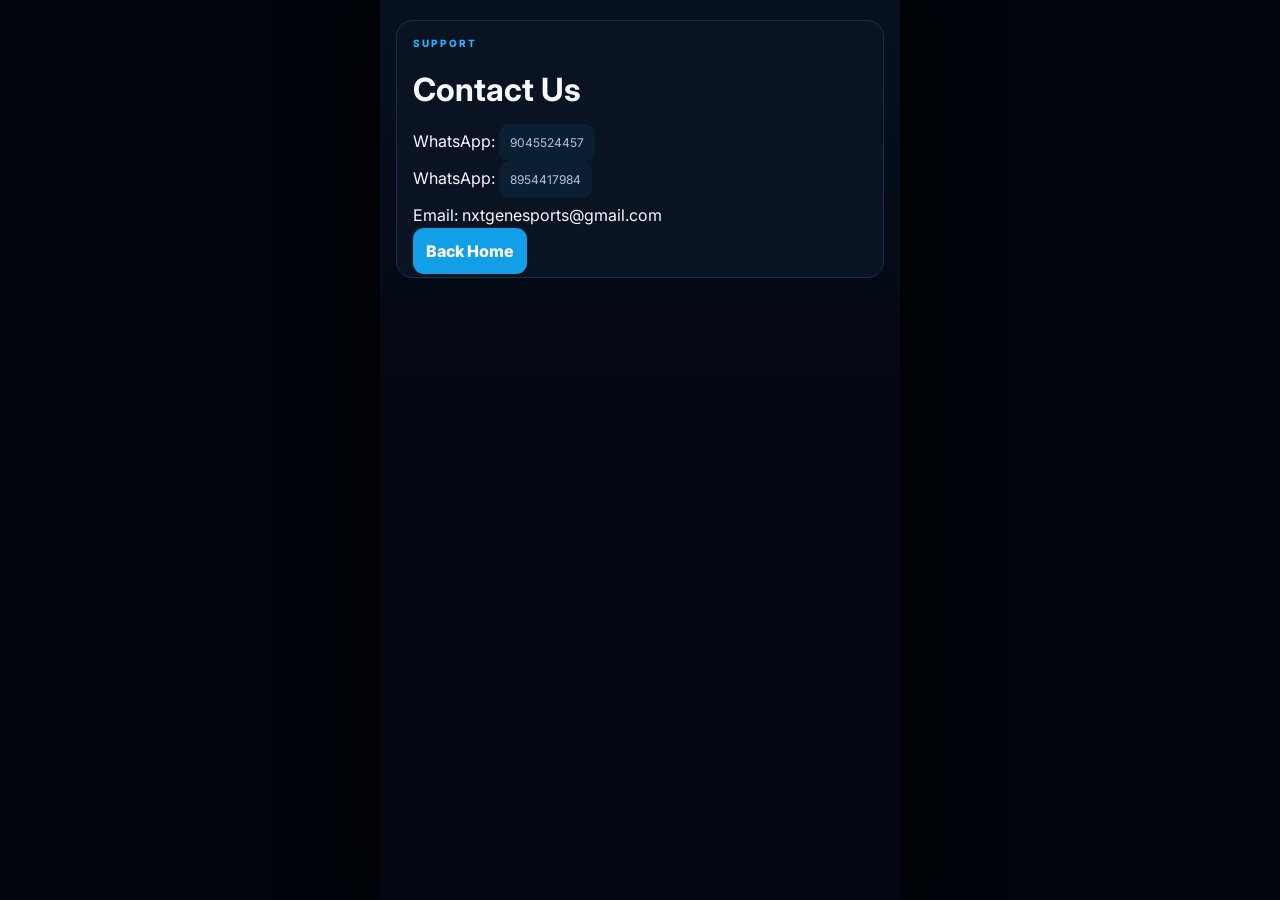
<file: contact.html>
<!doctype html><html><head><meta charset="utf-8"><meta name="viewport" content="width=device-width,initial-scale=1"><title>Contact Us</title><link rel="stylesheet" href="style.css"></head><body><div class="app"><main class="page"><div class="panel"><div class="kicker">SUPPORT</div><h1>Contact Us</h1><p>WhatsApp: <a class="notice" href="https://wa.me/919045524457">9045524457</a></p><p>WhatsApp: <a class="notice" href="https://wa.me/918954417984">8954417984</a></p><p>Email: <a href="mailto:nxtgenesports@gmail.com">nxtgenesports@gmail.com</a></p><a class="btn" href="index.html">Back Home</a></div></main></div></body></html>
</file>
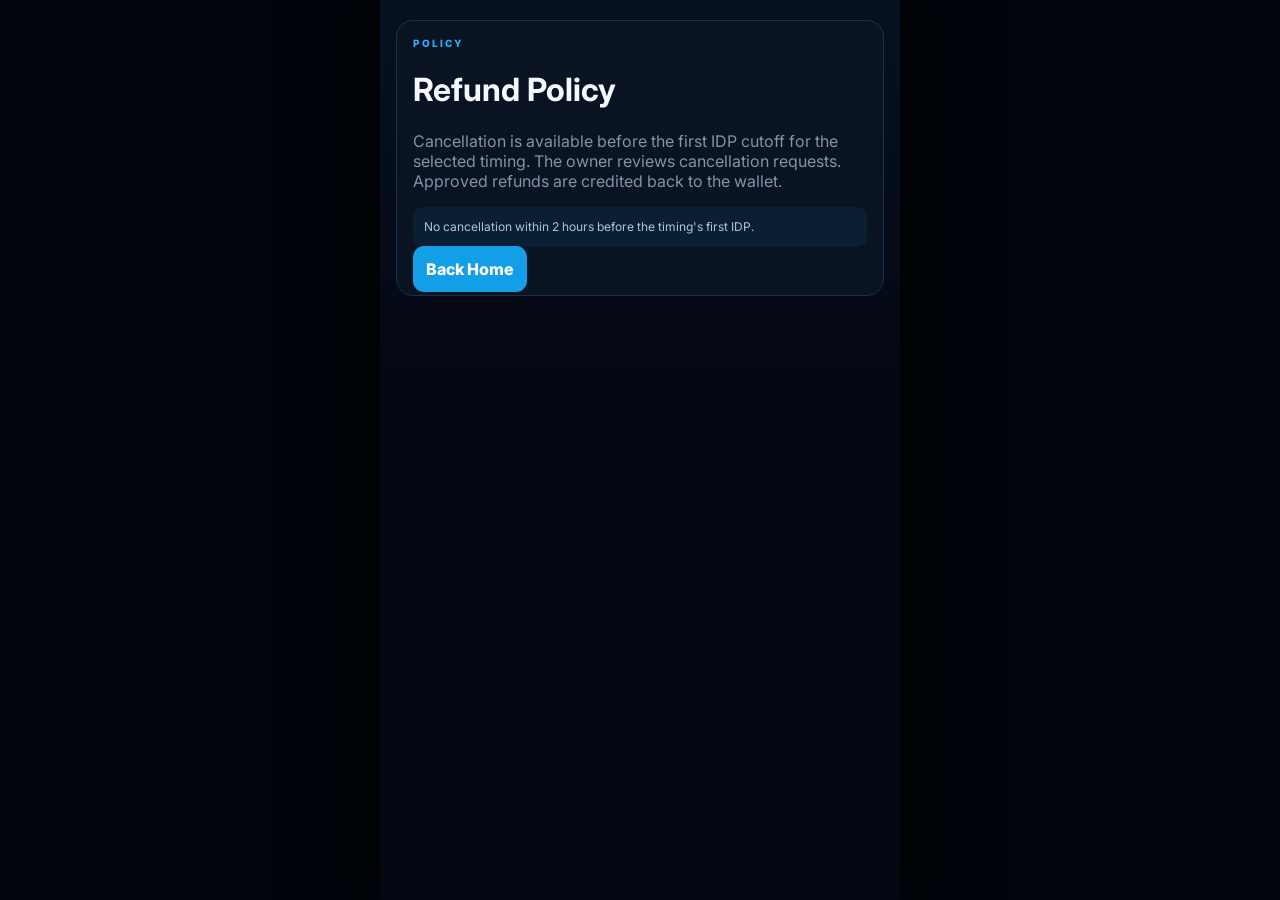
<file: refund.html>
<!doctype html><html><head><meta charset="utf-8"><meta name="viewport" content="width=device-width,initial-scale=1"><title>Refund Policy</title><link rel="stylesheet" href="style.css"></head><body><div class="app"><main class="page"><div class="panel"><div class="kicker">POLICY</div><h1>Refund Policy</h1><p class="muted">Cancellation is available before the first IDP cutoff for the selected timing. The owner reviews cancellation requests. Approved refunds are credited back to the wallet.</p><p class="notice">No cancellation within 2 hours before the timing's first IDP.</p><a class="btn" href="index.html">Back Home</a></div></main></div></body></html>
</file>
<file: style.css>
@import url('https://fonts.googleapis.com/css2?family=Inter:wght@400;600;700;800;900&display=swap');
*{box-sizing:border-box}body{margin:0;background:#030712;color:#f6f9ff;font-family:Inter,Arial,sans-serif;min-height:100vh}
a{text-decoration:none;color:inherit}.app{width:min(100%,520px);margin:auto;min-height:100vh;background:linear-gradient(180deg,#07111f,#030712 45%)}.top{height:72px;display:flex;align-items:center;justify-content:space-between;padding:12px 16px;position:sticky;top:0;z-index:20;background:#06101ddd;backdrop-filter:blur(12px);border-bottom:1px solid #13243a}
.brand{display:flex;align-items:center;gap:9px;font-weight:900;letter-spacing:.8px;line-height:.9}.logo{width:42px;height:42px;border-radius:12px;display:grid;place-items:center;background:linear-gradient(145deg,#20b5ff,#07528b);box-shadow:0 0 30px #079be844}.brand small{display:block;color:#2fb4ff;font-size:9px;letter-spacing:2px;margin-top:4px}.top-actions{display:flex;gap:8px}.round{width:40px;height:40px;border:1px solid #1c3753;background:#0a1828;color:#eaf7ff;border-radius:12px;font-size:18px;cursor:pointer}
.hero{padding:34px 18px 28px;min-height:350px;background:radial-gradient(circle at 85% 10%,#0d5b8d55,transparent 36%),radial-gradient(circle at 10% 55%,#0d2f5b44,transparent 40%)}.kicker{font-size:10px;letter-spacing:2px;color:#29b0ff;font-weight:800}.hero h1{font-size:45px;line-height:.95;letter-spacing:-2.5px;margin:9px 0 14px}.hero h1 span{color:#28adff}.hero p{color:#94a9bd;line-height:1.55;margin:0 0 20px}.cta{display:inline-flex;align-items:center;gap:18px;background:#119fe8;color:#fff;border:0;border-radius:13px;padding:14px 17px;font-weight:800;cursor:pointer;box-shadow:0 10px 30px #009be633}
.section{padding:12px 16px 30px}.section-title{display:flex;justify-content:space-between;align-items:end;margin-bottom:14px}.section-title h2{font-size:24px;margin:4px 0}.muted{color:#8194aa}.cards{display:grid;gap:14px}.card{background:#091321;border:1px solid #18314a;border-radius:18px;overflow:hidden;box-shadow:0 14px 30px #0006}.poster{height:160px;padding:18px;position:relative;display:flex;flex-direction:column;justify-content:space-between;overflow:hidden}.poster:before{content:"";position:absolute;width:220px;height:220px;border:30px solid #38b7ff18;border-radius:50%;right:-80px;top:-95px}.daily{background:linear-gradient(125deg,#074c78,#07111d 68%)}.advance{background:linear-gradient(125deg,#243c80,#080f1b 68%)}.poster b{font-size:28px;letter-spacing:1px}.poster strong{color:#32b6ff}.poster small{font-size:10px;letter-spacing:1.5px;color:#a9c4da;z-index:1}.card-body{padding:15px}.tag{display:inline-block;font-size:9px;letter-spacing:1.5px;color:#38b6ff;background:#0c273d;padding:6px 8px;border-radius:7px}.card h3{margin:10px 0 5px;font-size:18px}.card p{margin:0 0 14px;color:#91a5b9;font-size:13px}.prices{display:flex;gap:8px;flex-wrap:wrap}.price{flex:1;min-width:120px;border:1px solid #21415c;background:#0b1b2d;border-radius:12px;padding:12px}.price b{display:block;font-size:18px}.price span{font-size:10px;color:#8098ad}.explore{margin-top:12px;width:100%;padding:12px;border-radius:11px;background:#0c1d30;color:#dff5ff;border:1px solid #25506e;font-weight:800}
.bottom{position:fixed;bottom:0;left:50%;transform:translateX(-50%);width:min(100%,520px);display:grid;grid-template-columns:repeat(4,1fr);padding:9px 8px calc(9px + env(safe-area-inset-bottom));background:#06101ff0;backdrop-filter:blur(12px);border-top:1px solid #162b43;z-index:15}.bottom a{text-align:center;color:#8095aa;font-size:10px}.bottom b{display:block;color:#31b3ff;font-size:18px;margin-bottom:2px}.page{padding:20px 16px 90px}.panel{background:#091321;border:1px solid #18314a;border-radius:17px;padding:16px;margin-bottom:14px}.panel h2,.panel h3{margin-top:0}.field{width:100%;padding:13px;background:#07111e;border:1px solid #1d3852;border-radius:10px;color:#fff;margin:6px 0 12px}.row{display:grid;grid-template-columns:1fr 1fr;gap:10px}.btn{width:100%;padding:13px;border:0;border-radius:11px;background:#139fe8;color:#fff;font-weight:800}.btn.alt{background:#0b1b2d;border:1px solid #234764}.notice{padding:11px;border-radius:10px;background:#0a2032;color:#a9c6db;font-size:12px;line-height:1.5}
.shade{position:fixed;inset:0;background:#0009;z-index:50}.drawer{position:fixed;left:0;top:0;bottom:0;width:min(82%,340px);z-index:51;background:#07111f;border-right:1px solid #1a3852;padding:24px 20px;box-shadow:20px 0 50px #0008}.drawer .close{float:right;background:none;border:0;color:#fff;font-size:30px}.drawer-brand{padding:18px 0 24px}.drawer-brand b{display:block;font-size:22px}.drawer-brand span{color:#2fb3ff;font-size:10px;letter-spacing:2px}.drawer a{display:block;padding:14px 4px;color:#c8d7e5}.drawer hr{border:0;border-top:1px solid #17304a;margin:10px 0}
.table{width:100%;border-collapse:collapse;font-size:12px}.table th,.table td{padding:10px 7px;border-bottom:1px solid #193149;text-align:left}.table th{color:#39b4ff}
@media(min-width:700px){body{background:#01040a}.app{box-shadow:0 0 70px #000}.bottom{position:fixed}}

.scrim-poster{display:block;width:100%;height:210px;object-fit:cover;object-position:center;border-bottom:1px solid #18314a}.card .btn{display:block;text-align:center;margin-top:12px}
</file>
